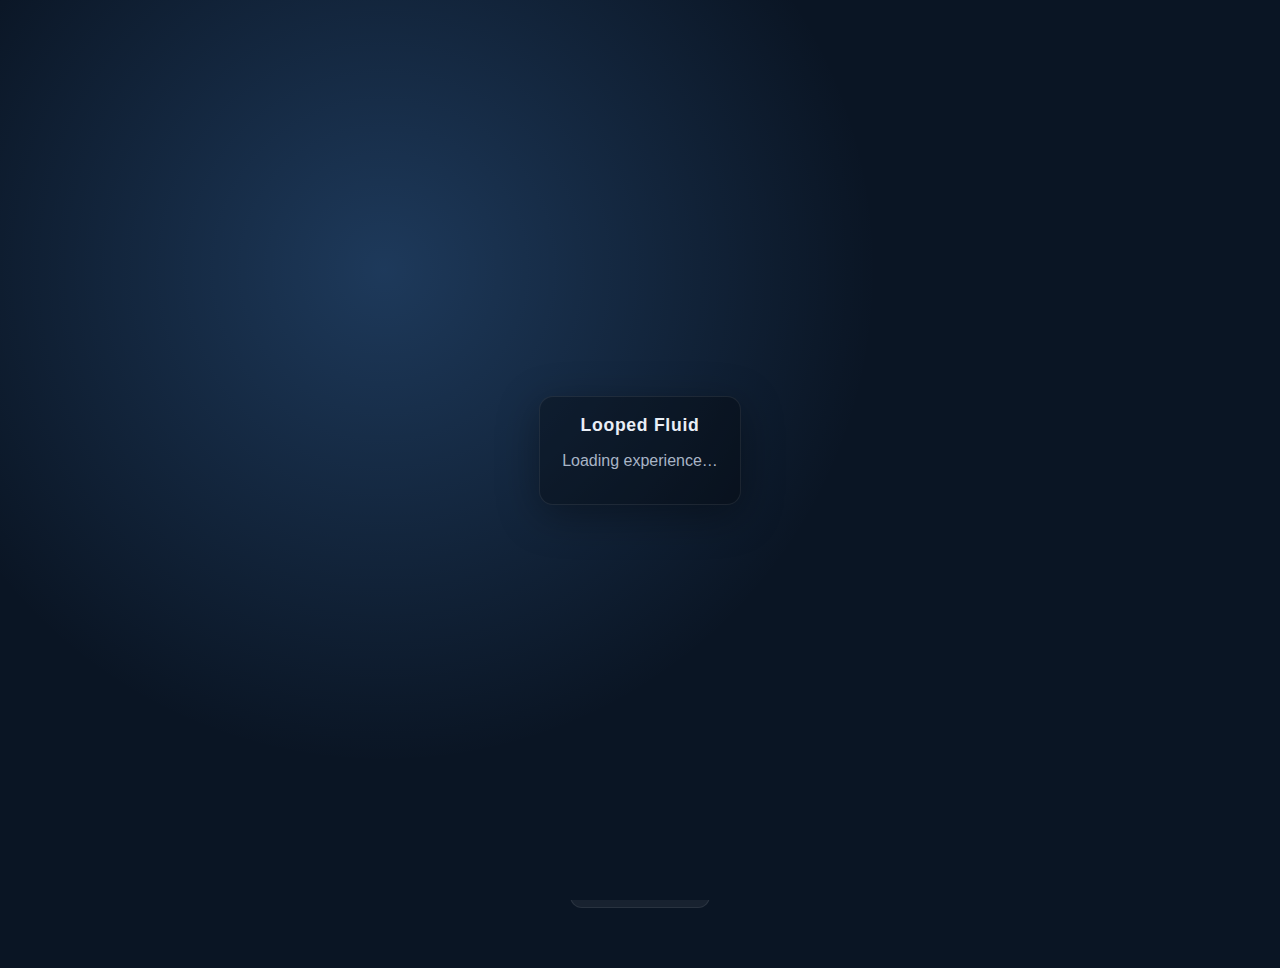
<file: index.html>
<!doctype html>
<html lang="en">
<head>
  <meta charset="UTF-8">
  <meta name="viewport" content="width=device-width, initial-scale=1.0">
  <title>Looped Fluid • PWA</title>
  <meta name="description" content="Installable PWA for Looped Fluid — book appointments and shop in one tap.">
  <meta name="theme-color" content="#1f6feb">
  <link rel="manifest" href="/manifest.webmanifest">
  <link rel="apple-touch-icon" href="/assets/icons/app-icon-192.png">
  <link rel="stylesheet" href="/styles.css">
</head>
<body>
  <div class="splash" id="splash">
    <div class="splash-inner">
      <div class="splash-logo">Looped Fluid</div>
      <p class="muted">Loading experience…</p>
    </div>
  </div>

  <div class="ptr" id="ptr">
    <div class="ptr-icon">↓</div>
    <span>Pull to refresh</span>
  </div>

  <div class="page" id="home-view">
    <header class="hero" id="home">
      <div class="hero-content">
        <div class="hero-copy">
          <div class="badge">PWA</div>
          <h1>Looped Fluid v9</h1>
          <p class="lead">Book your next cut, shop essentials, and keep everything one tap away. Install the app for a faster way to loop in.</p>
          <div class="cta-row">
            <button class="primary" data-action="home">Home</button>
            <button class="ghost" data-action="appointments">Appointments</button>
            <button class="ghost" data-action="shop">Shop</button>
            <button class="ghost" data-action="contact">Contact</button>
          </div>
        </div>
        <div class="hero-media" aria-label="Looped Fluid studio hero image">
          <img src="/assets/images/looped-hero.webp" alt="Looped Fluid studio with chairs and mirrors">
        </div>
      </div>
    </header>

    <main>
      <section class="panel grid">
        <div class="card tall">
          <div class="card-label">Studio</div>
          <h2>Fresh fades, sharp style</h2>
          <p>Tap Appointments to jump to our booking page. Add this PWA to your Home Screen to keep it just a swipe away.</p>
        </div>
        <div class="card photo shimmering" aria-label="Placeholder hero image"></div>
        <div class="card photo gradient" aria-label="Placeholder feature image"></div>
        <div class="card">
          <div class="card-label">Shop</div>
          <h3>Products curated by the team</h3>
          <p>Hit Shop to view the latest drops and grooming picks on our main site.</p>
        </div>
        <div class="card">
          <div class="card-label">Install Tips</div>
          <ul>
            <li>Android: open in Chrome, tap menu → <strong>Add to Home screen</strong>.</li>
            <li>iOS: open in Safari, tap Share → <strong>Add to Home Screen</strong>.</li>
          </ul>
        </div>
      </section>
    </main>
    <div class="footer-bar">
      <button class="ghost" data-action="refresh">Refresh</button>
    </div>
  </div>

  <div class="page contact-screen hidden" id="contact-view">
    <header class="hero contact-hero">
      <div class="hero-copy">
        <div class="badge">Contact v9</div>
        <h1>Get in touch</h1>
        <p class="lead">Swap these placeholders with your real shop details.</p>
        <div class="cta-row">
          <button class="primary" data-action="home">Back to Home</button>
          <button class="ghost" data-action="appointments">Book now</button>
        </div>
      </div>
    </header>
    <main class="panel contact">
      <div class="contact-grid">
        <div>
          <h3>Call</h3>
          <p class="muted">+1 (555) 123-4567</p>
        </div>
        <div>
          <h3>Email</h3>
          <p class="muted">hello@loopedfluid.com</p>
        </div>
        <div>
          <h3>Address</h3>
          <p class="muted">123 Fade St, Suite 10<br>Your City, ST 00000</p>
        </div>
        <div>
          <h3>Hours</h3>
          <p class="muted">Mon–Sat: 9:00a–7:00p<br>Sun: 11:00a–4:00p</p>
        </div>
      </div>
    </main>
    <div class="footer-bar">
      <button class="ghost" data-action="refresh">Refresh</button>
    </div>
  </div>

  <script src="/app.js"></script>
</body>
</html>
</file>
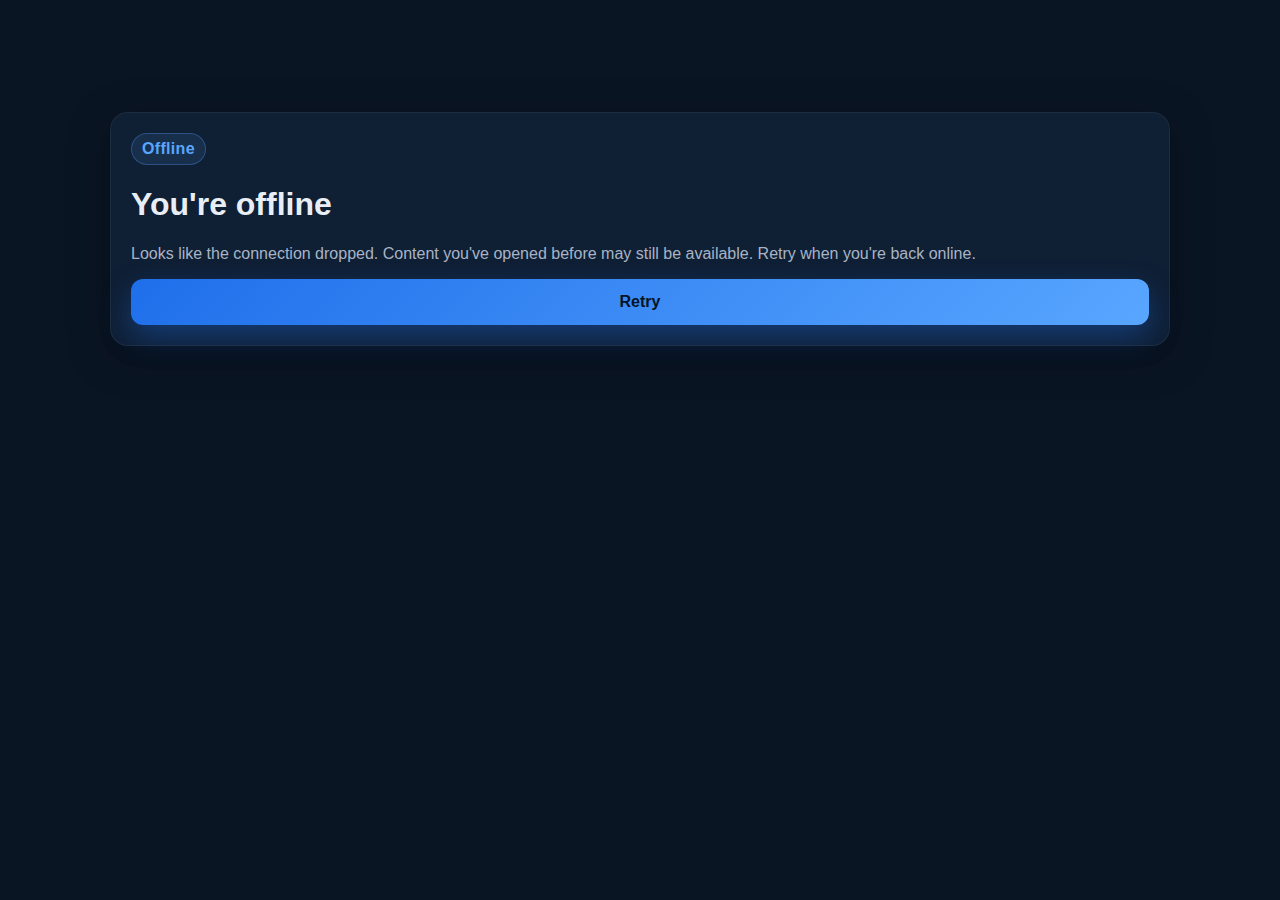
<file: offline.html>
<!doctype html>
<html lang="en">
<head>
  <meta charset="UTF-8">
  <meta name="viewport" content="width=device-width, initial-scale=1.0">
  <title>Looped Fluid • Offline</title>
  <link rel="stylesheet" href="/styles.css">
</head>
<body class="offline-body">
  <div class="page">
    <section class="panel offline">
      <div class="badge">Offline</div>
      <h1>You're offline</h1>
      <p class="muted">Looks like the connection dropped. Content you've opened before may still be available. Retry when you're back online.</p>
      <div class="cta-row">
        <button class="primary" onclick="location.reload()">Retry</button>
      </div>
    </section>
  </div>
</body>
</html>
</file>
<file: styles.css>
@media (prefers-reduced-motion: no-preference) {
  :root {
    scroll-behavior: smooth;
  }
}

:root {
  color-scheme: dark;
  --bg: #0a1524;
  --bg-alt: rgba(255, 255, 255, 0.05);
  --panel: #0f1f34;
  --text: #e9eef6;
  --muted: #a8b4c6;
  --accent: #1f6feb;
  --accent-strong: #58a6ff;
  --shadow: 0 10px 40px rgba(0, 0, 0, 0.35);
  font-family: "Segoe UI", "Helvetica Neue", Arial, sans-serif;
  background: radial-gradient(circle at 20% 20%, rgba(54, 123, 255, 0.18), transparent 40%),
              radial-gradient(circle at 80% 0%, rgba(53, 194, 193, 0.14), transparent 35%),
              var(--bg);
}

*,
*::before,
*::after {
  box-sizing: border-box;
}

body {
  margin: 0;
  color: var(--text);
  min-height: 100vh;
}

.splash {
  position: fixed;
  inset: 0;
  background: radial-gradient(circle at 30% 30%, rgba(88, 166, 255, 0.25), transparent 45%), var(--bg);
  display: grid;
  place-items: center;
  z-index: 999;
  transition: opacity 280ms ease, visibility 280ms ease;
}

.splash.hide {
  opacity: 0;
  visibility: hidden;
}

.splash-inner {
  padding: 18px 22px;
  border-radius: 14px;
  border: 1px solid rgba(255, 255, 255, 0.08);
  background: rgba(0, 0, 0, 0.3);
  box-shadow: var(--shadow);
  text-align: center;
}

.splash-logo {
  font-weight: 800;
  letter-spacing: 0.04em;
  font-size: 1.1rem;
}

.ptr {
  position: fixed;
  top: 10px;
  left: 50%;
  transform: translate(-50%, -40px);
  display: inline-flex;
  align-items: center;
  gap: 8px;
  padding: 8px 12px;
  border-radius: 999px;
  background: rgba(15, 31, 52, 0.92);
  border: 1px solid rgba(255, 255, 255, 0.15);
  box-shadow: var(--shadow);
  color: var(--muted);
  opacity: 0;
  transition: opacity 160ms ease, transform 160ms ease;
  z-index: 997;
}

.ptr.show {
  opacity: 1;
  transform: translate(-50%, 0);
}

.ptr-icon {
  font-weight: 800;
  font-size: 1.1rem;
  color: var(--accent-strong);
}

.hidden {
  display: none;
}

.page {
  max-width: 1100px;
  margin: 0 auto;
  padding: 32px 20px 48px;
}

.hero {
  background: linear-gradient(135deg, rgba(31, 111, 235, 0.2), rgba(31, 235, 196, 0.08));
  border: 1px solid rgba(255, 255, 255, 0.08);
  border-radius: 18px;
  padding: 28px 24px;
  box-shadow: var(--shadow);
  backdrop-filter: blur(4px);
}

.hero-content {
  display: grid;
  grid-template-columns: repeat(auto-fit, minmax(280px, 1fr));
  align-items: center;
  gap: 18px;
}

.hero-media {
  border-radius: 14px;
  overflow: hidden;
  border: 1px solid rgba(255, 255, 255, 0.08);
  box-shadow: 0 15px 40px rgba(0, 0, 0, 0.35);
  background: rgba(255, 255, 255, 0.03);
}

.hero-media img {
  width: 100%;
  height: 100%;
  object-fit: cover;
  display: block;
}

.hero h1 {
  font-size: 2.2rem;
  margin: 8px 0 8px;
}

.hero .lead {
  margin: 0 0 20px;
  color: var(--muted);
  line-height: 1.6;
}

.badge {
  display: inline-flex;
  align-items: center;
  gap: 8px;
  padding: 6px 10px;
  border-radius: 999px;
  background: rgba(88, 166, 255, 0.12);
  border: 1px solid rgba(88, 166, 255, 0.3);
  color: var(--accent-strong);
  font-weight: 600;
  letter-spacing: 0.02em;
}

.cta-row {
  display: grid;
  grid-template-columns: repeat(auto-fit, minmax(140px, 1fr));
  gap: 12px;
  margin-top: 10px;
}

button {
  cursor: pointer;
  border: none;
  padding: 14px 16px;
  border-radius: 12px;
  font-weight: 700;
  font-size: 1rem;
  transition: transform 160ms ease, box-shadow 160ms ease, background 160ms ease;
}

button:focus-visible {
  outline: 2px solid var(--accent-strong);
  outline-offset: 2px;
}

button.primary {
  background: linear-gradient(135deg, var(--accent), var(--accent-strong));
  color: #041325;
  box-shadow: 0 12px 30px rgba(31, 111, 235, 0.35);
}

button.ghost {
  background: rgba(255, 255, 255, 0.06);
  color: var(--text);
  border: 1px solid rgba(255, 255, 255, 0.08);
}

button:hover {
  transform: translateY(-1px);
}

main {
  margin-top: 28px;
}

.panel {
  background: var(--panel);
  border-radius: 18px;
  padding: 20px;
  border: 1px solid rgba(255, 255, 255, 0.06);
  box-shadow: var(--shadow);
}

.grid {
  display: grid;
  gap: 16px;
  grid-template-columns: repeat(auto-fit, minmax(240px, 1fr));
}

.card {
  background: var(--bg-alt);
  border-radius: 14px;
  padding: 18px;
  border: 1px solid rgba(255, 255, 255, 0.05);
  box-shadow: inset 0 1px 0 rgba(255, 255, 255, 0.03);
}

.card h2,
.card h3 {
  margin: 6px 0 8px;
}

.muted {
  color: var(--muted);
}

.card p {
  margin: 0;
  color: var(--muted);
  line-height: 1.6;
}

.card-label {
  display: inline-flex;
  padding: 6px 10px;
  background: rgba(88, 166, 255, 0.15);
  color: var(--accent-strong);
  border-radius: 999px;
  font-size: 0.85rem;
  letter-spacing: 0.01em;
  border: 1px solid rgba(88, 166, 255, 0.35);
}

.card ul {
  margin: 10px 0 0;
  padding-left: 18px;
  color: var(--muted);
  line-height: 1.5;
}

.card.photo {
  min-height: 180px;
  border: 1px solid rgba(255, 255, 255, 0.07);
  overflow: hidden;
}

.card.photo.shimmering {
  background: linear-gradient(120deg, rgba(255, 255, 255, 0.06), rgba(255, 255, 255, 0.02), rgba(255, 255, 255, 0.06));
  position: relative;
}

.card.photo.shimmering::after {
  content: "";
  position: absolute;
  inset: -80% 20% 20% -40%;
  background: linear-gradient(90deg, transparent, rgba(255, 255, 255, 0.15), transparent);
  transform: rotate(12deg);
}

.card.photo.gradient {
  background: linear-gradient(135deg, #193a63, #1b6ab5, #2d93c7);
}

.card.tall {
  grid-column: span 2;
}

.contact {
  margin-top: 20px;
}

.contact-grid {
  display: grid;
  grid-template-columns: repeat(auto-fit, minmax(200px, 1fr));
  gap: 12px;
  margin-top: 14px;
}

.contact-grid h3 {
  margin: 0 0 4px;
}

.contact-screen {
  min-height: 100vh;
}

.contact-hero {
  margin-bottom: 16px;
}

.offline-body {
  background: var(--bg);
}

.offline {
  margin-top: 80px;
  text-align: left;
}

.footer-bar {
  margin: 16px 0 12px;
  display: flex;
  justify-content: center;
}

.footer-bar .ghost {
  min-width: 140px;
}

@media (max-width: 720px) {
  .hero {
    padding: 22px 18px;
  }

  .hero h1 {
    font-size: 1.8rem;
  }

  .hero-media {
    max-height: 240px;
  }

  .card.tall {
    grid-column: span 1;
  }
}
</file>
